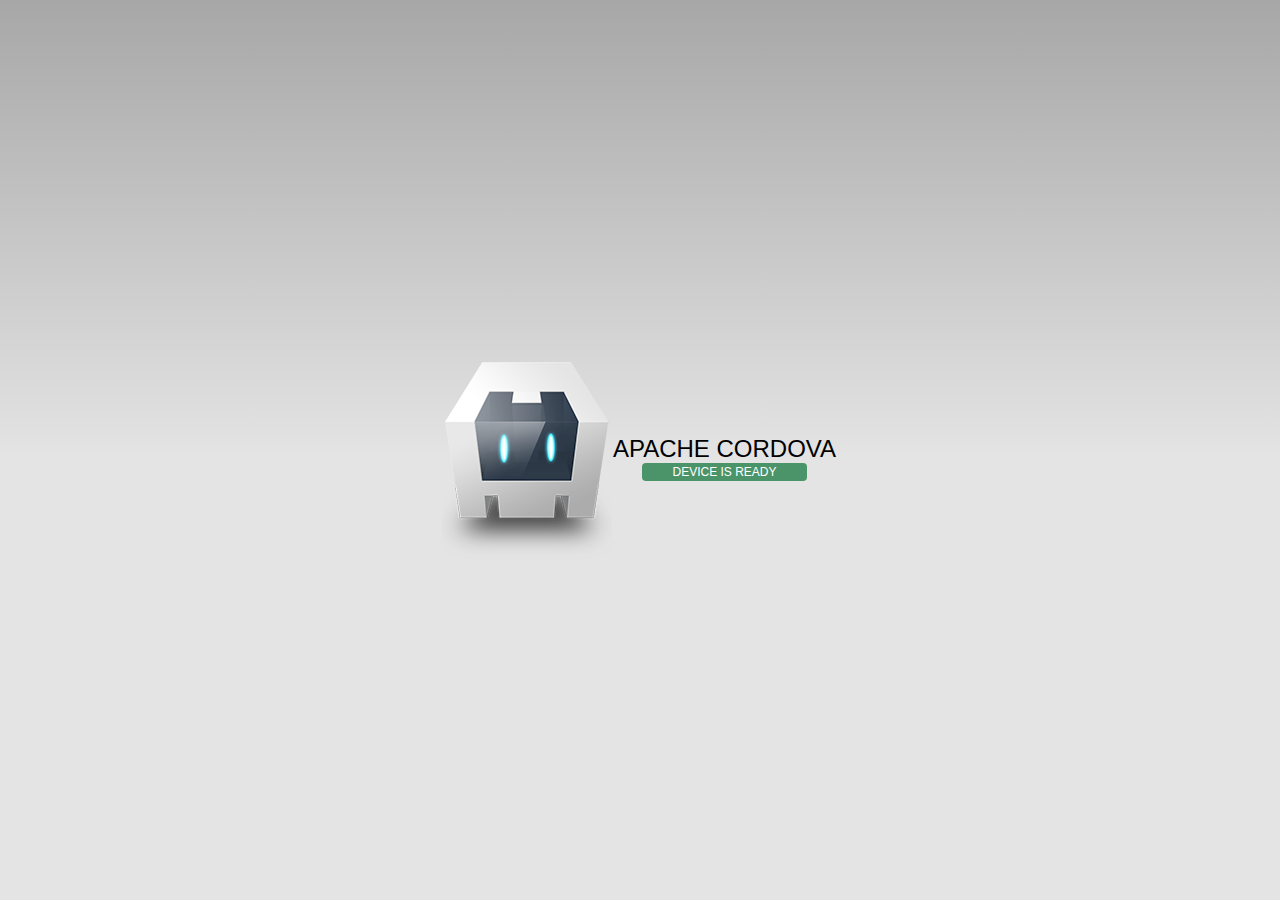
<file: CordovaProject/platforms/ios/www/index.html>
<!DOCTYPE html>
<!--
    Licensed to the Apache Software Foundation (ASF) under one
    or more contributor license agreements.  See the NOTICE file
    distributed with this work for additional information
    regarding copyright ownership.  The ASF licenses this file
    to you under the Apache License, Version 2.0 (the
    "License"); you may not use this file except in compliance
    with the License.  You may obtain a copy of the License at

    http://www.apache.org/licenses/LICENSE-2.0

    Unless required by applicable law or agreed to in writing,
    software distributed under the License is distributed on an
    "AS IS" BASIS, WITHOUT WARRANTIES OR CONDITIONS OF ANY
     KIND, either express or implied.  See the License for the
    specific language governing permissions and limitations
    under the License.
-->
<html>
    <head>
        <!--
        Customize this policy to fit your own app's needs. For more guidance, see:
            https://github.com/apache/cordova-plugin-whitelist/blob/master/README.md#content-security-policy
        Some notes:
            * gap: is required only on iOS (when using UIWebView) and is needed for JS->native communication
            * https://ssl.gstatic.com is required only on Android and is needed for TalkBack to function properly
            * Disables use of inline scripts in order to mitigate risk of XSS vulnerabilities. To change this:
                * Enable inline JS: add 'unsafe-inline' to default-src
        -->
        <meta http-equiv="Content-Security-Policy" content="default-src 'self' data: gap: https://ssl.gstatic.com 'unsafe-eval'; style-src 'self' 'unsafe-inline'; media-src *">
        <meta name="format-detection" content="telephone=no">
        <meta name="msapplication-tap-highlight" content="no">
        <meta name="viewport" content="user-scalable=no, initial-scale=1, maximum-scale=1, minimum-scale=1, width=device-width">
        <link rel="stylesheet" type="text/css" href="css/index.css">
        <title>Hello World</title>
    </head>
    <body>
        <div class="app">
            <h1>Apache Cordova</h1>
            <div id="deviceready" class="blink">
                <p class="event listening">Connecting to Device</p>
                <p class="event received">Device is Ready</p>
            </div>
        </div>
        <script type="text/javascript" src="cordova.js"></script>
        <script type="text/javascript" src="js/index.js"></script>
    </body>
</html>
</file>
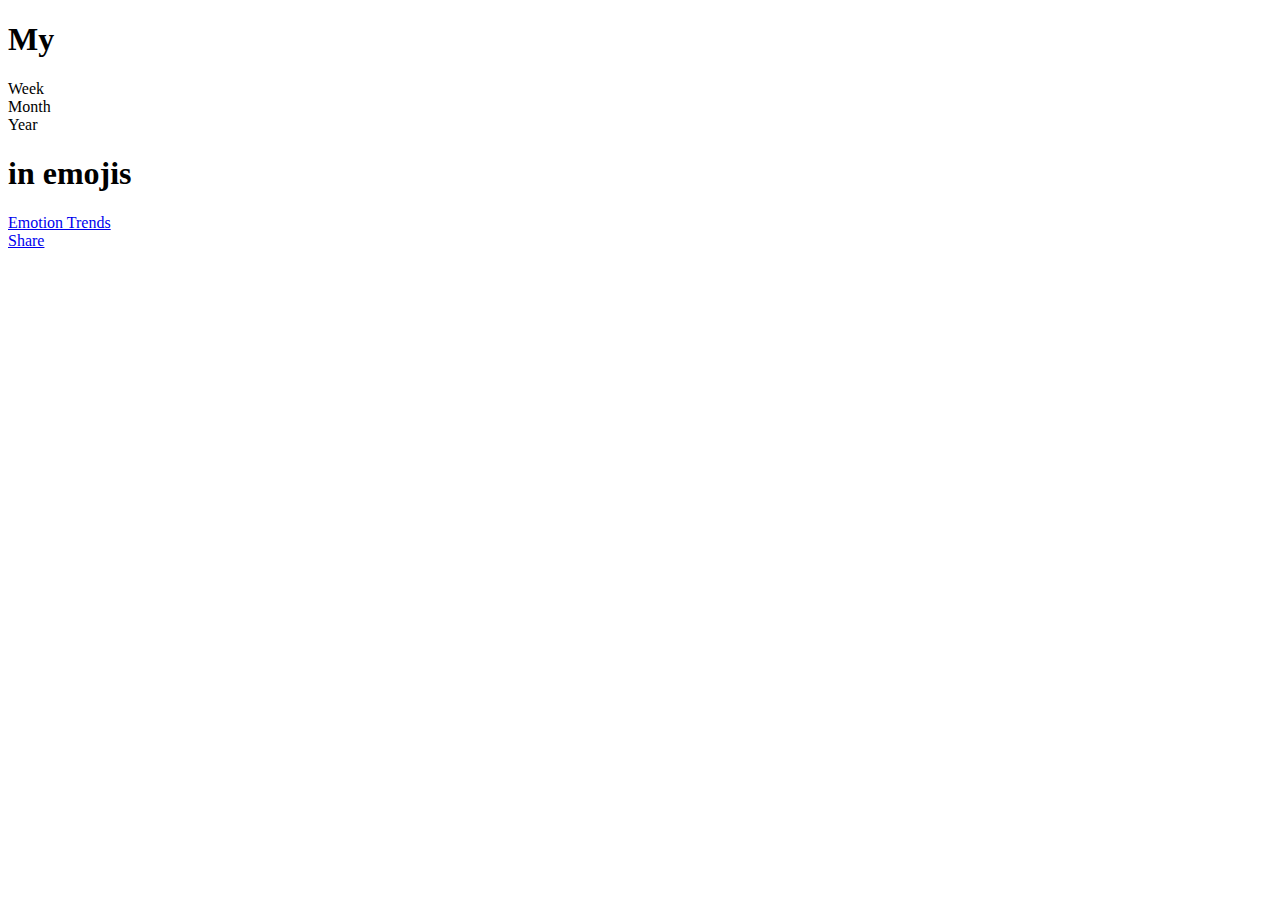
<file: CordovaProject/www/calendar.html>
<!DOCTYPE html>
<html>
  <head>
    <title>Calendar</title>
  </head>
  <h1>
    My
  </h1>
  <div id = "week">Week</div>
  <div id = "month">Month</div>
  <div id = "year">Year</div>
  <h1> in emojis </h1>
  <!-- visual emoji calendar -->
  <div id = "trends"><a href = "www/trends.html"> Emotion Trends <a> </div>
  <div id = "share"><a href = "./share.html"> Share <a> </div>
</html>
</file>
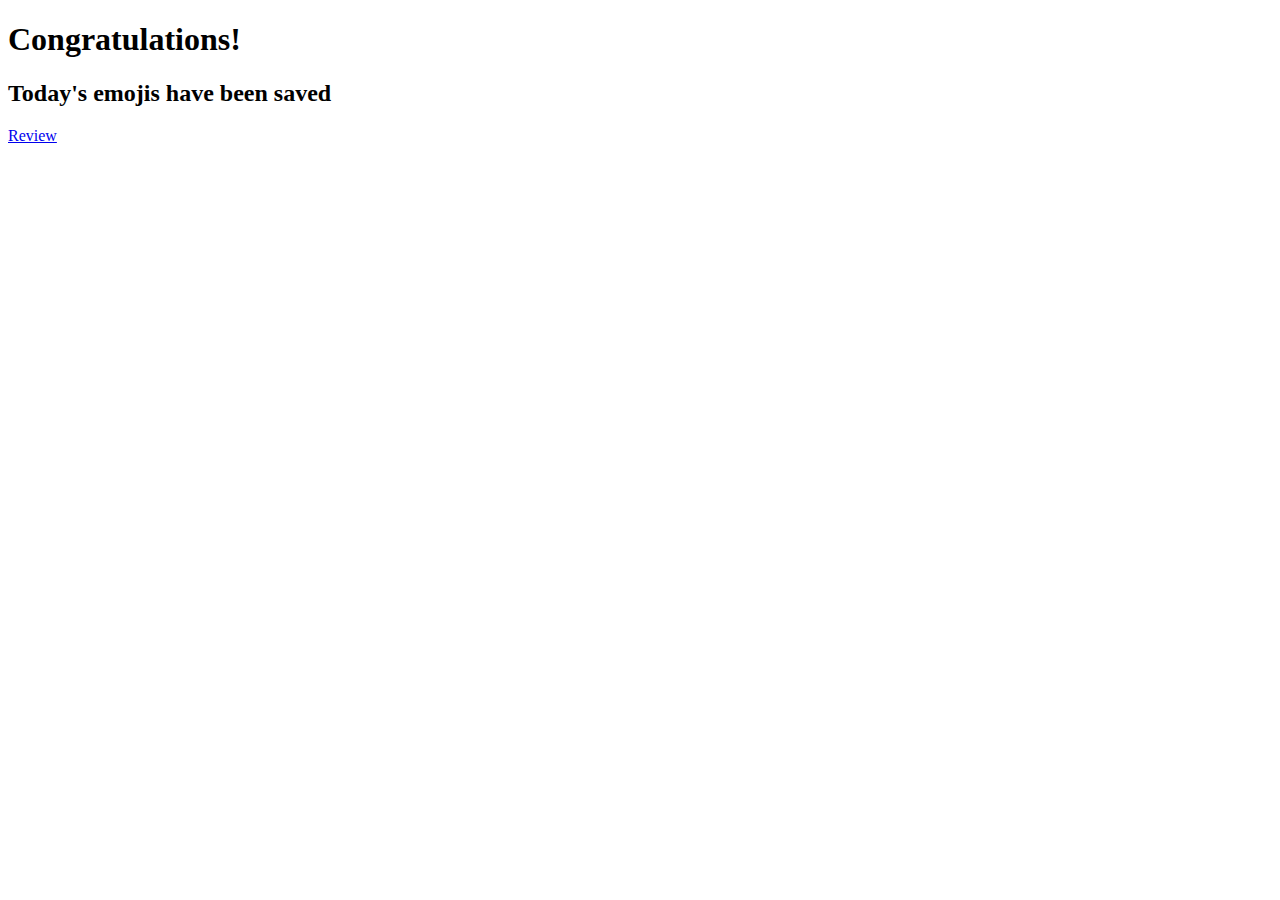
<file: CordovaProject/www/congrats.html>
<!DOCTYPE html>
<html>
  <head>
    <title> Congrats </title>
  </head>
  <h1>
    Congratulations!
  </h1>
  <h2>
    Today's emojis have been saved
  </h2>
  <!--party emoji here -->
  <div id = "review"><a href = "www/review.html"> Review <a></div>
</html>
</file>
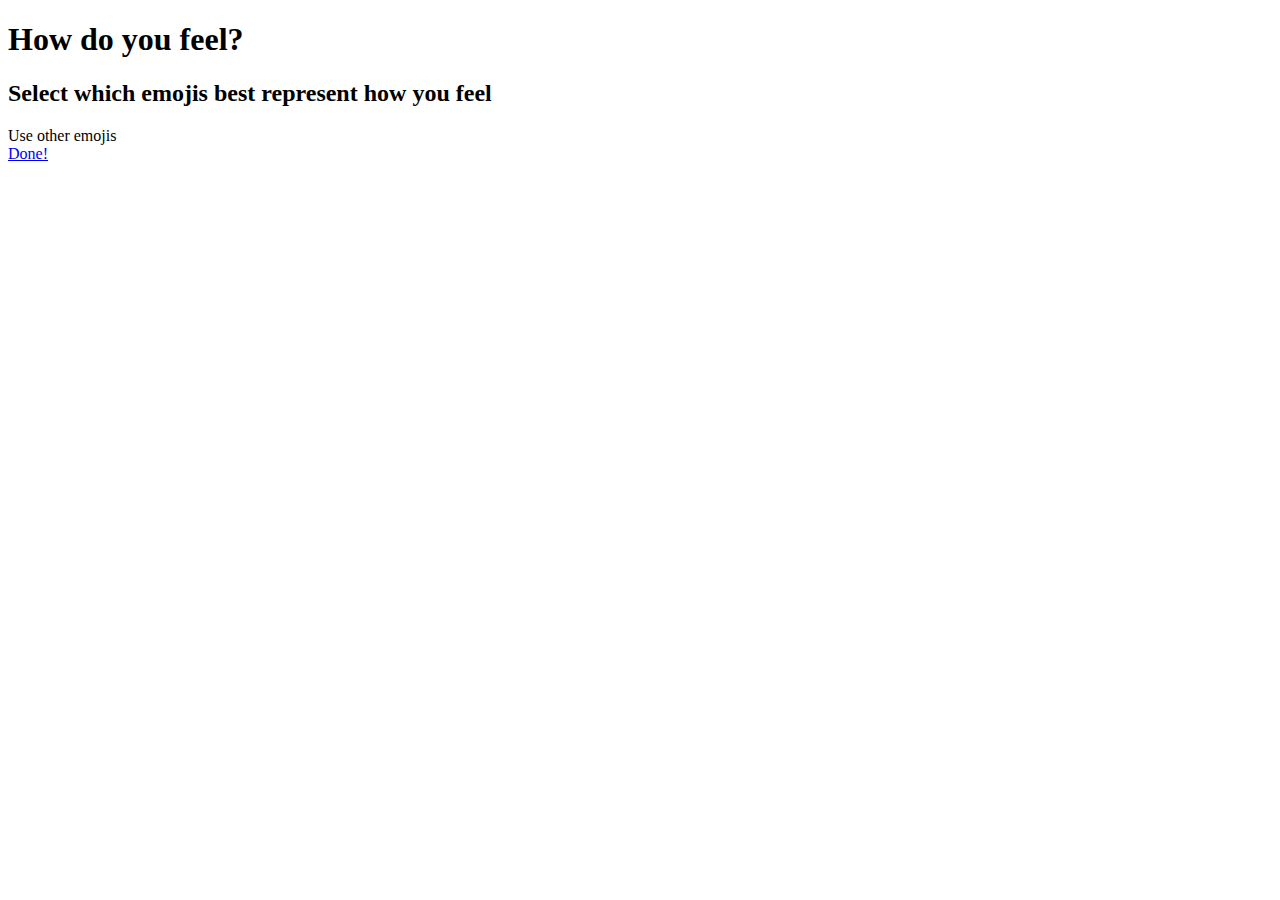
<file: CordovaProject/www/main.html>
<!DOCTYPE html>
<html>
  <head>
    <title> How do you feel? </title>
  </head>
  <h1>
    How do you feel?
  </h1>
  <h2>
    Select which emojis best represent how you feel
  </h2>
  <!-- Array of different emojis would go here -->
  <div id = "otherEmojis"> Use other emojis </div>
  <div id = "done"><a href = "www/slider.html"> Done! <a></div>
</html>
</file>
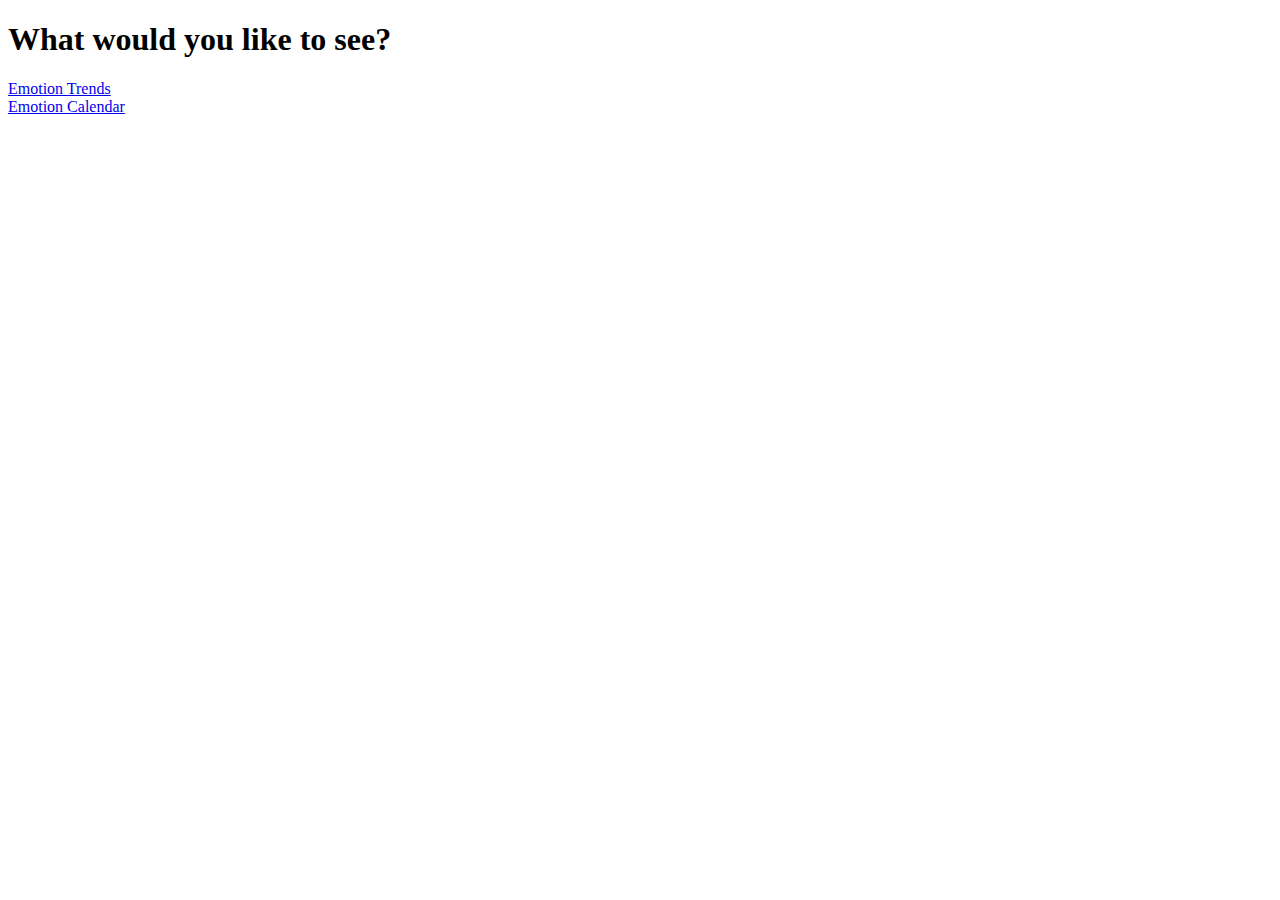
<file: CordovaProject/www/review.html>
<!DOCTYPE html>
<html>
  <head>
    <title>Review </title>
  </head>
  <h1>
    What would you like to see?
  </h1>
  <div id = "trends"><a href = "www/trends.html"> Emotion Trends <a></div>
  <div id = "calendar"><a href = "www/calendar.html"> Emotion Calendar <a> </div>
</html>
</file>
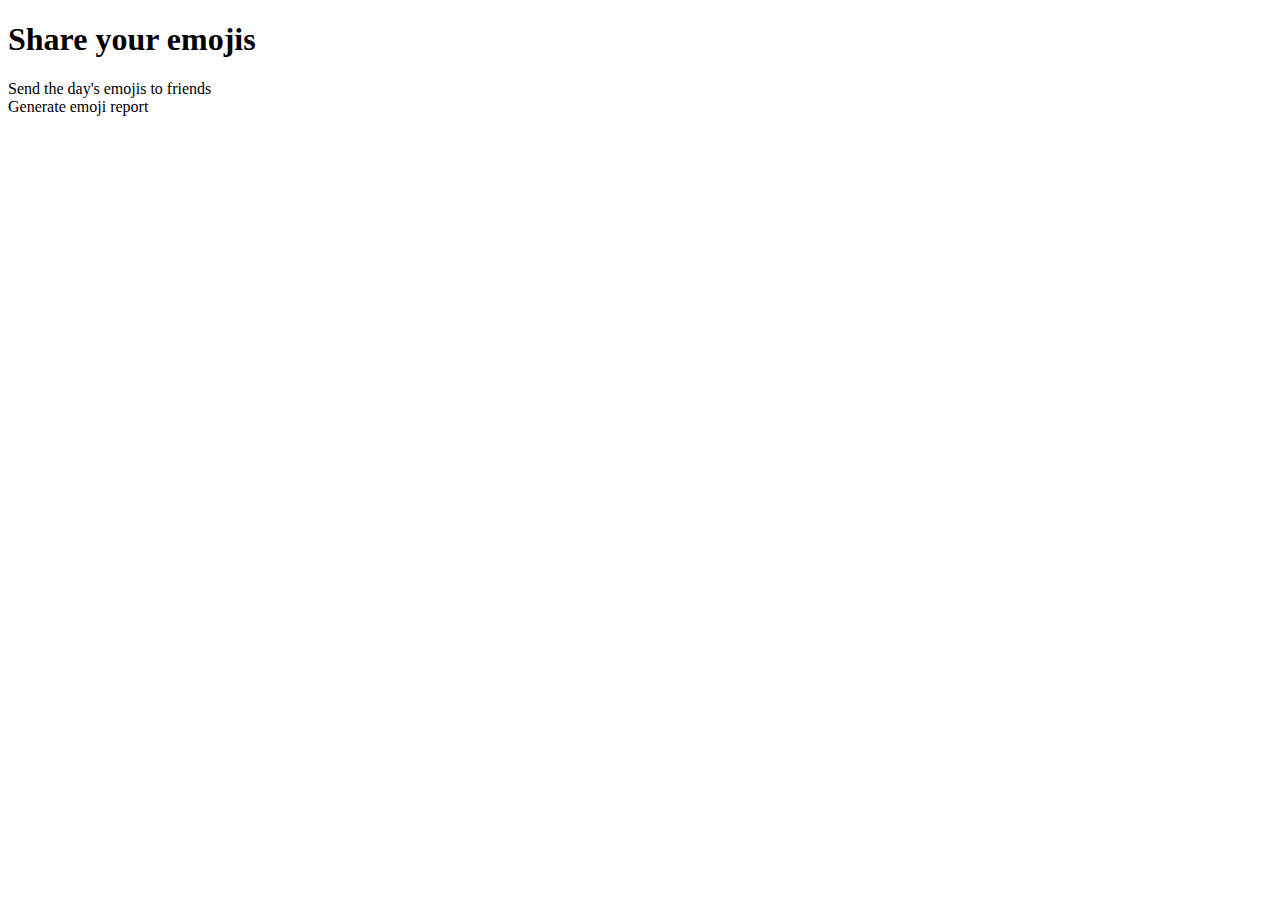
<file: CordovaProject/www/share.html>
<!DOCTYPE html>
<html>
  <head>
    <title>Share</title>
  </head>
  <h1>
    Share your emojis
  </h1>
  <div id = "send">Send the day's emojis to friends</div>
  <div id = "report">Generate emoji report</div>

</html>
</file>
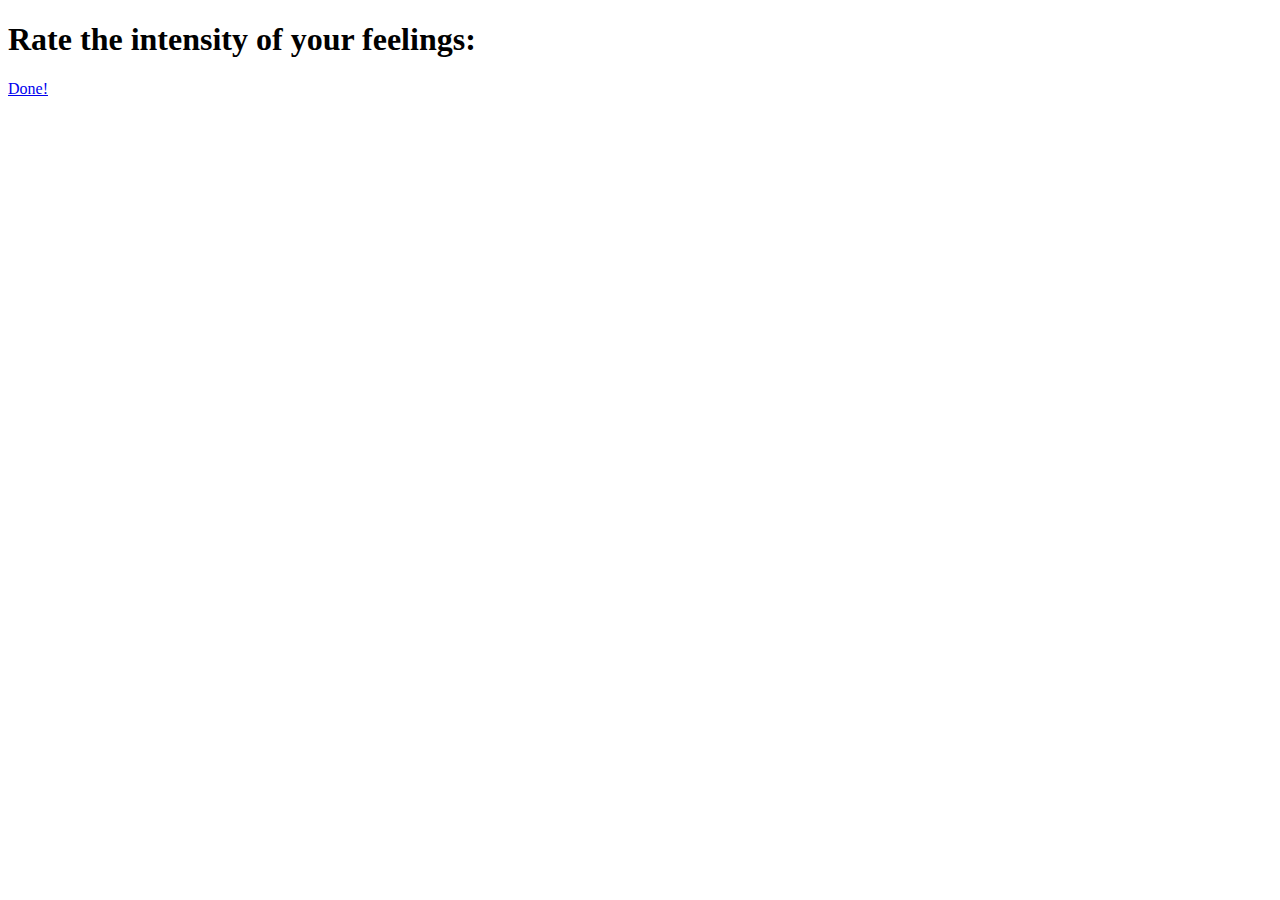
<file: CordovaProject/www/slider.html>
<!DOCTYPE html>
<html>
  <head>
    <title> Rate intensity </title>
  </head>
  <h1>
    Rate the intensity of your feelings:
  </h1>
  <!--sliders and notes section -->

  <div id = "done"><a href = "www/congrats.html"> Done! <a></div>
</html>
</file>
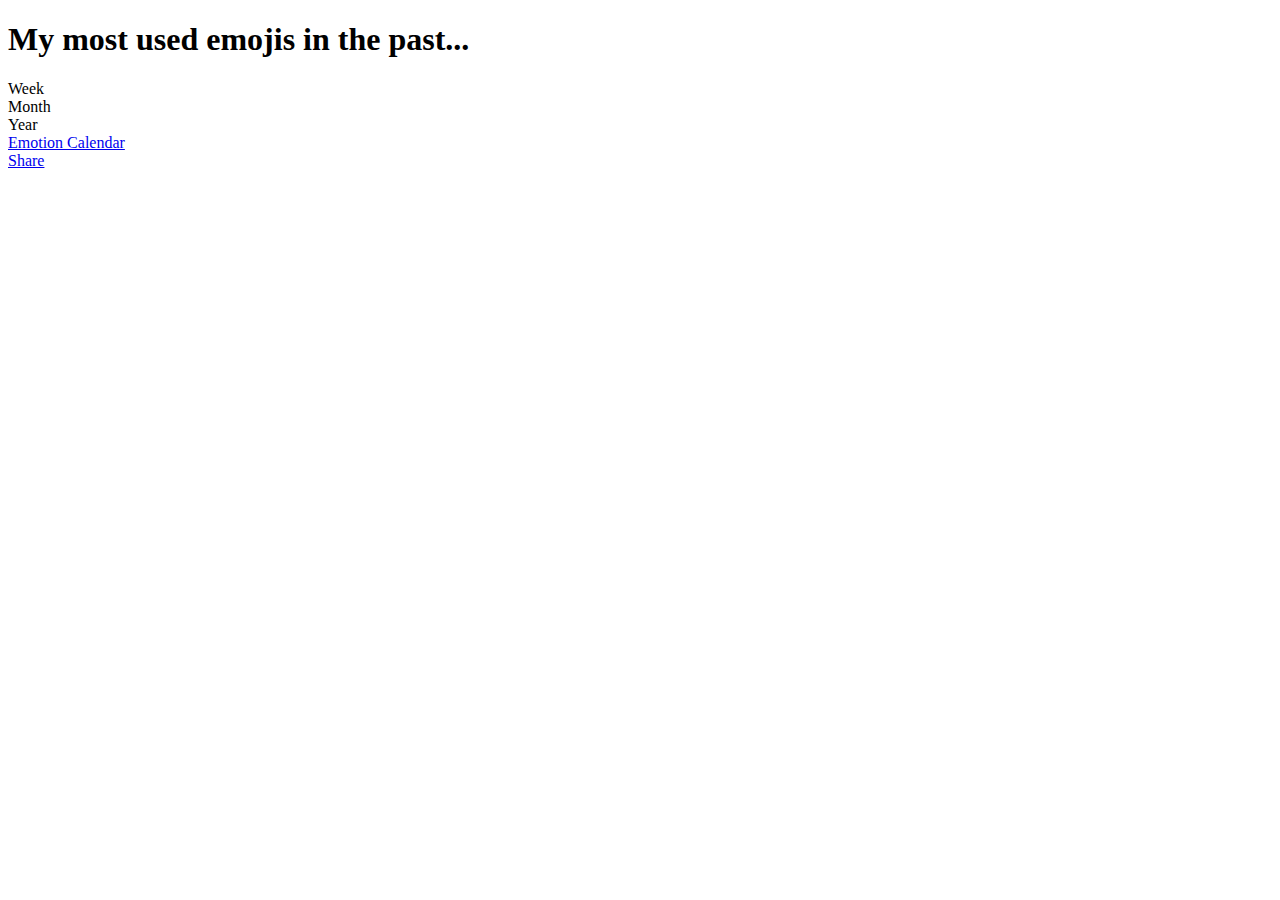
<file: CordovaProject/www/trends.html>
<!DOCTYPE html>
<html>
  <head>
    <title>Trends</title>
  </head>
  <h1>
    My most used emojis in the past...
  </h1>
  <div id = "week">Week</div>
  <div id = "month">Month</div>
  <div id = "year">Year</div>
  <!-- visual emoji sizing -->
  <div id = "calendar"><a href = "www/calendar.html"> Emotion Calendar <a> </div>
  <div id = "share"><a href = "./share.html"> Share <a> </div>
</html>
</file>
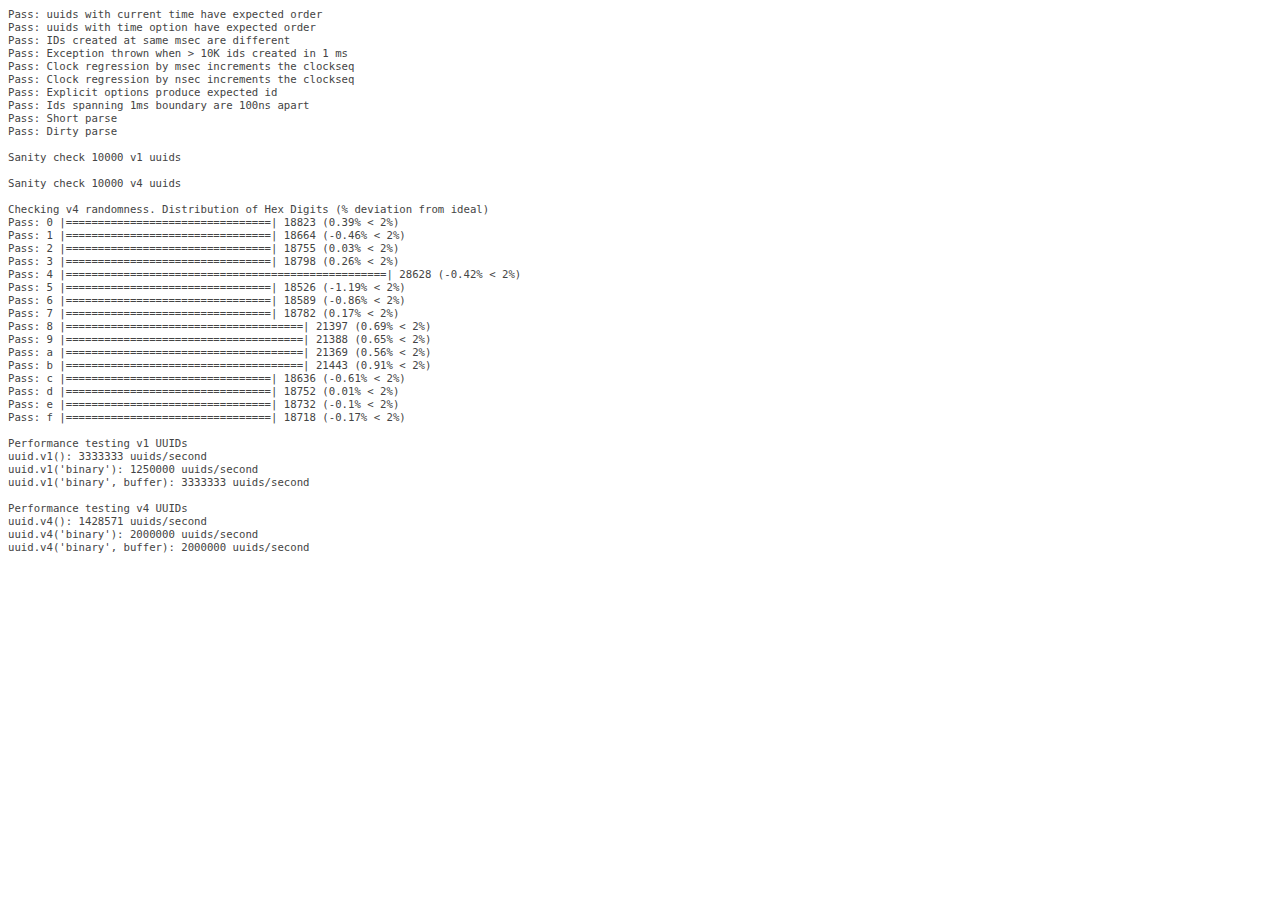
<file: CordovaProject/platforms/ios/cordova/node_modules/node-uuid/test/test.html>
<html>
  <head>
    <style>
      div {
        font-family: monospace;
        font-size: 8pt;
      }
      div.log {color: #444;}
      div.warn {color: #550;}
      div.error {color: #800; font-weight: bold;}
    </style>
    <script src="../uuid.js"></script>
  </head>
  <body>
    <script src="./test.js"></script>
  </body>
</html>
</file>
<file: CordovaProject/platforms/ios/www/css/index.css>
/*
 * Licensed to the Apache Software Foundation (ASF) under one
 * or more contributor license agreements.  See the NOTICE file
 * distributed with this work for additional information
 * regarding copyright ownership.  The ASF licenses this file
 * to you under the Apache License, Version 2.0 (the
 * "License"); you may not use this file except in compliance
 * with the License.  You may obtain a copy of the License at
 *
 * http://www.apache.org/licenses/LICENSE-2.0
 *
 * Unless required by applicable law or agreed to in writing,
 * software distributed under the License is distributed on an
 * "AS IS" BASIS, WITHOUT WARRANTIES OR CONDITIONS OF ANY
 * KIND, either express or implied.  See the License for the
 * specific language governing permissions and limitations
 * under the License.
 */
* {
    -webkit-tap-highlight-color: rgba(0,0,0,0); /* make transparent link selection, adjust last value opacity 0 to 1.0 */
}

body {
    -webkit-touch-callout: none;                /* prevent callout to copy image, etc when tap to hold */
    -webkit-text-size-adjust: none;             /* prevent webkit from resizing text to fit */
    -webkit-user-select: none;                  /* prevent copy paste, to allow, change 'none' to 'text' */
    background-color:#E4E4E4;
    background-image:linear-gradient(top, #A7A7A7 0%, #E4E4E4 51%);
    background-image:-webkit-linear-gradient(top, #A7A7A7 0%, #E4E4E4 51%);
    background-image:-ms-linear-gradient(top, #A7A7A7 0%, #E4E4E4 51%);
    background-image:-webkit-gradient(
        linear,
        left top,
        left bottom,
        color-stop(0, #A7A7A7),
        color-stop(0.51, #E4E4E4)
    );
    background-attachment:fixed;
    font-family:'HelveticaNeue-Light', 'HelveticaNeue', Helvetica, Arial, sans-serif;
    font-size:12px;
    height:100%;
    margin:0px;
    padding:0px;
    text-transform:uppercase;
    width:100%;
}

/* Portrait layout (default) */
.app {
    background:url(../img/logo.png) no-repeat center top; /* 170px x 200px */
    position:absolute;             /* position in the center of the screen */
    left:50%;
    top:50%;
    height:50px;                   /* text area height */
    width:225px;                   /* text area width */
    text-align:center;
    padding:180px 0px 0px 0px;     /* image height is 200px (bottom 20px are overlapped with text) */
    margin:-115px 0px 0px -112px;  /* offset vertical: half of image height and text area height */
                                   /* offset horizontal: half of text area width */
}

/* Landscape layout (with min-width) */
@media screen and (min-aspect-ratio: 1/1) and (min-width:400px) {
    .app {
        background-position:left center;
        padding:75px 0px 75px 170px;  /* padding-top + padding-bottom + text area = image height */
        margin:-90px 0px 0px -198px;  /* offset vertical: half of image height */
                                      /* offset horizontal: half of image width and text area width */
    }
}

h1 {
    font-size:24px;
    font-weight:normal;
    margin:0px;
    overflow:visible;
    padding:0px;
    text-align:center;
}

.event {
    border-radius:4px;
    -webkit-border-radius:4px;
    color:#FFFFFF;
    font-size:12px;
    margin:0px 30px;
    padding:2px 0px;
}

.event.listening {
    background-color:#333333;
    display:block;
}

.event.received {
    background-color:#4B946A;
    display:none;
}

@keyframes fade {
    from { opacity: 1.0; }
    50% { opacity: 0.4; }
    to { opacity: 1.0; }
}
 
@-webkit-keyframes fade {
    from { opacity: 1.0; }
    50% { opacity: 0.4; }
    to { opacity: 1.0; }
}
 
.blink {
    animation:fade 3000ms infinite;
    -webkit-animation:fade 3000ms infinite;
}
</file>
